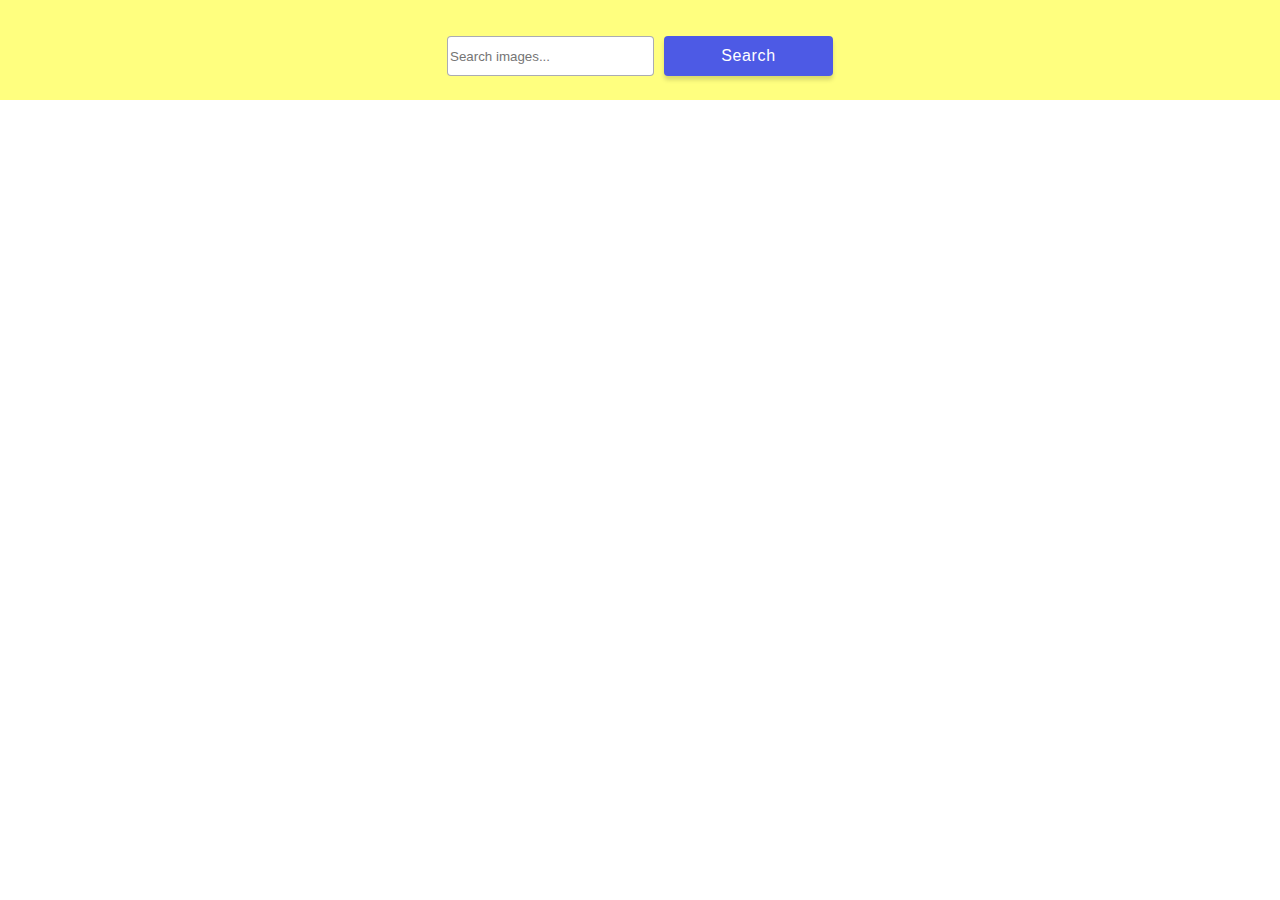
<file: src/index.html>
<!DOCTYPE html>
<html lang="en">
  <head>
    <meta charset="UTF-8" />
    <link rel="icon" type="image/svg+xml" href="/favicon.svg" />
    <meta name="viewport" content="width=device-width, initial-scale=1.0" />
    <title>Homework 11</title>
    <link rel="stylesheet" href="./css/styles.css" />
  </head>
  <body>
    <main>
      <form class="form">
        <label class="input-label">
          <input class="text-input" type="text" name="search-text" placeholder="Search images..." required>
        </label>
        <button class="search-btn" type="submit">Search</button>
      </form>
      <ul class="gallery"></ul>
      <span class="loader"></span>
    </main>
    <script type="module" src="./main.js"></script>
  </body>
</html>
</file>
<file: src/css/styles.css>
/**
  |============================
  | include css partials with
  | default @import url()
  |============================
*/
/* Common styles */
@import url('./reset.css');
@import url('./base.css');
@import url('./container.css');
@import url('./animations.css');

/* Sections style */
@import url('./header.css');
@import url('./vite-promo.css');
@import url('./badges.css');
@import url('./back-link.css');
@import url('./footer.css');

.loader {
  display: none;
  margin: auto;
  width: 100px;
  height: 30px;
  overflow: hidden;
  position: relative;
  background: rgba(0, 0, 0, 0.3);
  border-radius: 5px;
  box-shadow: 0px 35px 0 -5px #aaa, 0 -5px 0 0px #ddd, 0 -25px 0 -5px #fff,
    -25px -30px 0 0px #ddd, -25px 30px 0 0px #ddd, 25px -30px 0 0px #ddd,
    25px 30px 0 0px #ddd, 20px 10px 0 5px #ddd, 20px -10px 0 5px #ddd,
    -20px -10px 0 5px #ddd, -20px 10px 0 5px #ddd;
}

.loader:after,
.loader:before {
  content: "";
  border-radius: 100%;
  width: 35px;
  height: 35px;
  display: block;
  position: absolute;
  border: 4px dashed #fff;
  bottom: -4px;
  transform: rotate(0deg);
  box-sizing: border-box;
  animation: tape 4s linear infinite;
}

.loader:before {
  right: 0;
  box-shadow: 0 0 0 4px #fff, 0 0 0 34px #000;
}

.loader:after {
  left: 0;
  box-shadow: 0 0 0 4px #fff, 0 0 0 65px #000;
}

@keyframes tape {
  0% {
    transform: rotate(0deg) scale(0.4);
  }

  100% {
    transform: rotate(-360deg) scale(0.4);
  }
}

* {
  box-sizing: border-box;
}

ul {
  margin: 0;
  padding: 0;
  list-style: none;
}

body {
  display: flex;
  flex-direction: column;
  align-items: center;
  min-height: 100%;
  margin: 0;
  background-color: rgba(255, 255, 0, 0.5);
}

main {
  display: flex;
  flex-direction: column;
  align-items: center;
  width: 100%;
  padding-top: 36px;
}

.form {
  display: flex;
  gap: 10px;
  margin-bottom: 24px;
}

.gallery {
  display: flex;
  flex-wrap: wrap;
  flex-direction: row;
  justify-content: center;
  align-items: center;
  gap: 12px;
}

.gallery-image {
  display: block;
  width: 360px;
  height: 200px;
  object-fit: cover;
  cursor: pointer;
}

.input-label {
  font-size: 12px;
  font-weight: 400;
  line-height: 1.17;
  letter-spacing: 0.04em;
  color: rgb(0, 0, 0);
  display: block;
}

.text-input {
  width: 100%;
  height: 40px;
  margin-right: 24px;
  border: 1px solid rgba(46, 47, 66, 0.4);
  border-radius: 4px;
  outline: transparent;
  transition: border-color 250ms cubic-bezier(0.4, 0, 0.2, 1);
}

.text-input:focus {
  border-color: rgb(77, 90, 229);
}

.search-btn {
  color: rgb(255, 255, 255);
  background: rgb(77, 90, 229);
  font-size: 16px;
  font-weight: 500;
  line-height: 1.5;
  letter-spacing: 0.04em;
  display: block;
  cursor: pointer;
  min-width: 169px;
  height: 40px;
  border: none;
  border-radius: 4px;
  margin: auto;
  transition: background-color 250ms cubic-bezier(0.4, 0, 0.2, 1);
  box-shadow: 0px 4px 4px 0px rgba(0, 0, 0, 0.15);
}

.search-btn:hover,
.search-btn:focus {
  background-color: rgb(64, 75, 191);
}
</file>
